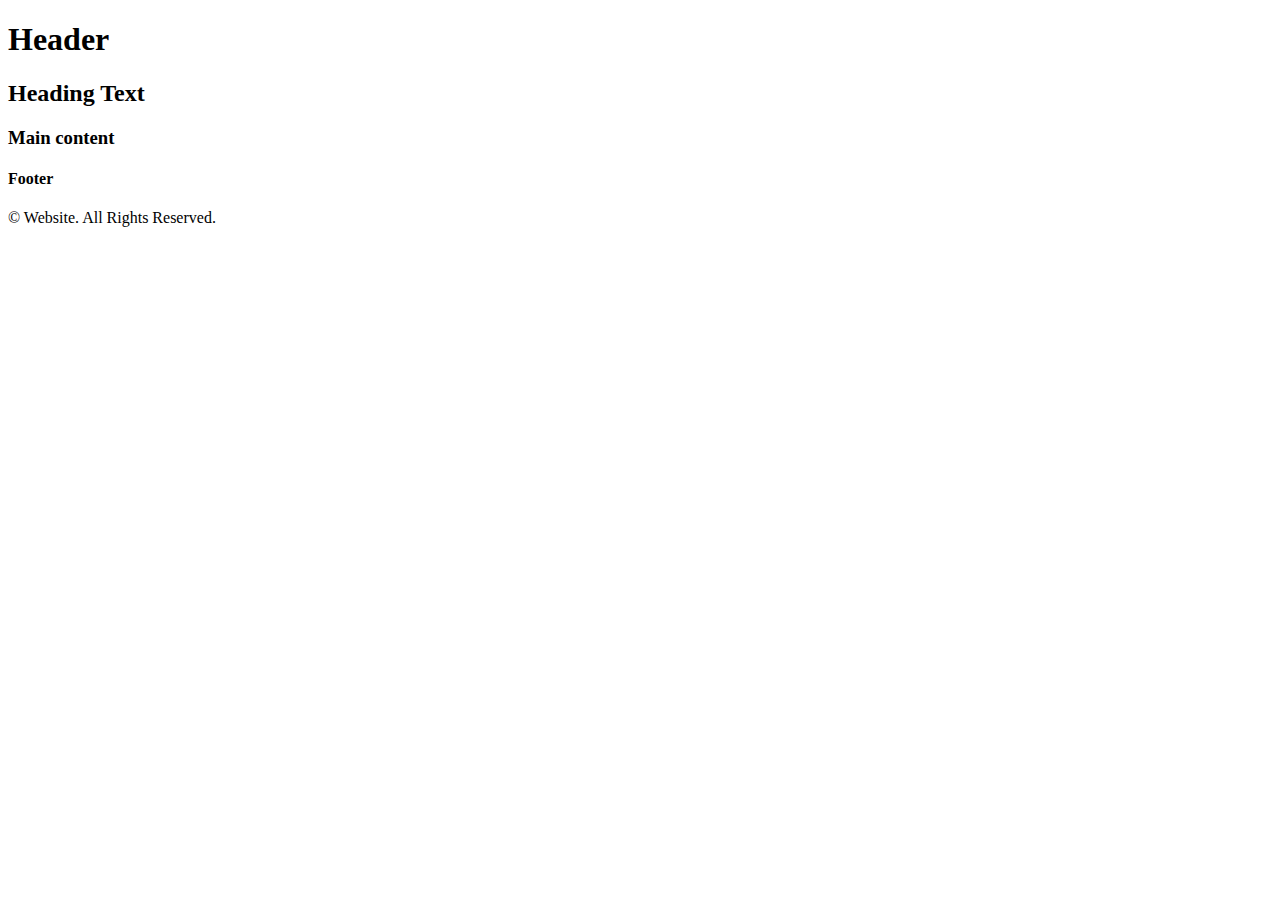
<file: assets/index.html>
<!DOCTYPE html>
<html lang="en">
<head>
    <meta charset="UTF-8">
    <meta name="viewport" content="width=device-width, initial-scale=1.0">
    <!--meta tags for SEO-->
    <meta name="description" content="Love Running. Club for runners in Bristol, United Kingdom. All running, Urban running, trail running. Bristol Beacon, City Centre, Redland, Fishponds">
    <meta name="keywords" content="love running, run, workout, club, sports, exercise, rotuine, Bristol, United Kingdom">
    <!--title: Love Running Copy-->
    <title>Love Running</title>

<!--comment favicon out for now-->
<!--<link rel="shortcut icon" href="C:\Users\uchek\Documents\GitHub\Projects-1\assets\favicon\favicon.ico" type="image/x-icon">
<link rel="apple-touch-icon" href="assets\favicon\apple-touch-icon.png"> -->
    
    <link rel="stylesheet" href="C:\Users\uchek\Documents\GitHub\Projects-1\assets\styles.css">
    
</head>
<body>
    <!--Add sematic elements + accessibile tags-->

    <!--header-->
    <header>
        <h1>Header</h1>
        <h2>Heading Text</h2>
    </header>

    <!--main content-->
    <main>
        <h3>Main content</h3>
    </main>

    <!--footer-->
    <footer>
        <h4>Footer</h4>
        <p>&copy; Website. All Rights Reserved. </p>
    </footer>
</body>
</html>
</file>
